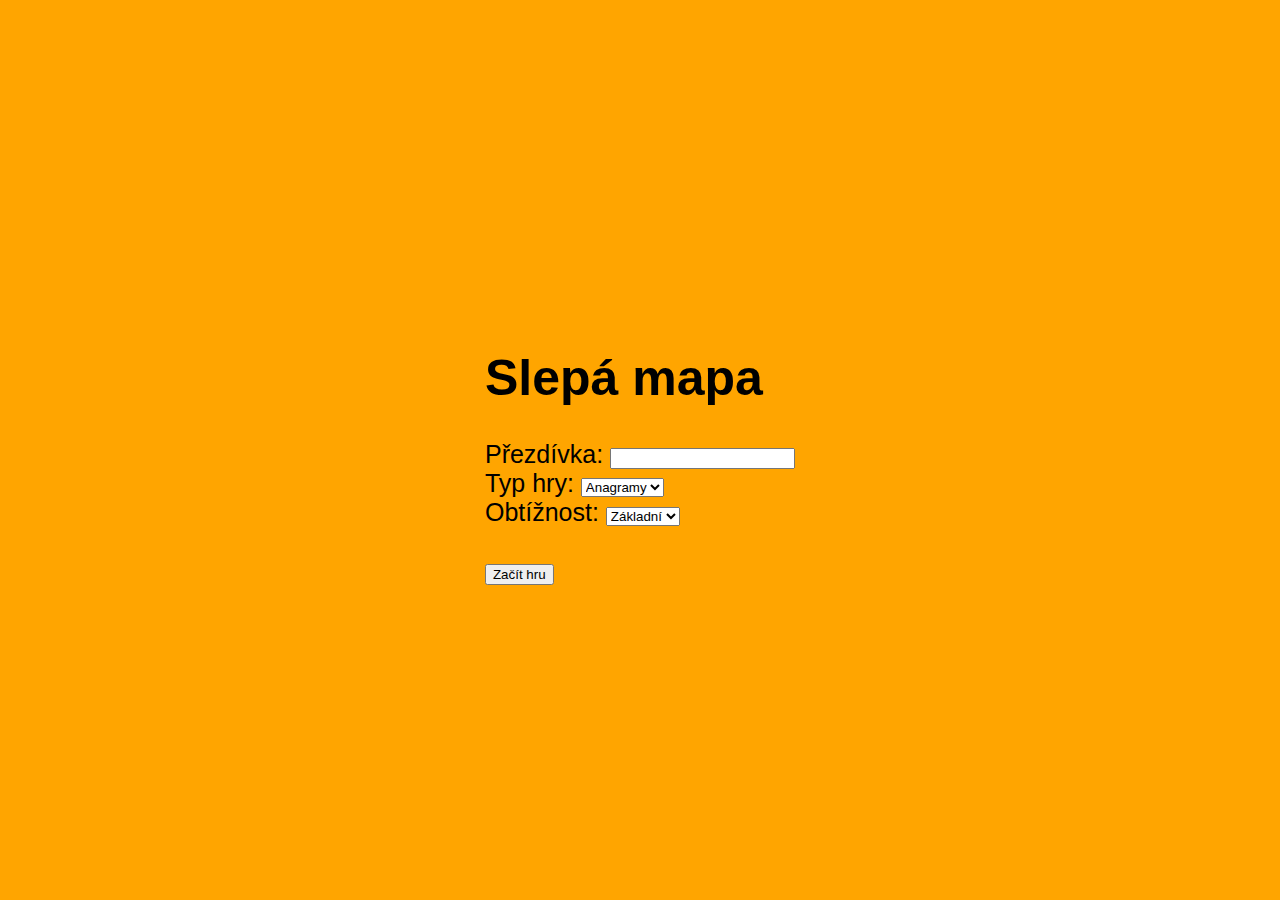
<file: index.html>
<!DOCTYPE html>
<html lang="cs">
<head>
    <meta charset="UTF-8">
    <meta name="viewport" content="width=device-width, initial-scale=1.0">
    <title>Slepá mapa</title>
    <link rel="stylesheet" href="/styles/style-index.css">
</head>
<body>
    <div class="menu-container">
            <h1>Slepá mapa</h1>
            Přezdívka:
            <input id="player-nickname" type="text"> <br>
            Typ hry:
            <select name="game-type" id="game-type">
                <option value="anagrams">Anagramy</option>
                <option value="flashing-letters">Klasické</option>
            </select> <br>
            Obtížnost:
            <select name="game-difficulty" id="game-difficulty">
                <option value="basic">Základní</option>
            </select> <br> <br>
            <input id="game-start-button" type="submit" value="Začít hru" onclick="startGame()">
    </div>

    <script>
        function startGame()
        {
            const elementGameType = document.getElementById("game-type").value;
            const elementGameDifficulty = document.getElementById("game-difficulty").value;
            const elementPlayerNickname = document.getElementById("player-nickname").value;

            if (elementPlayerNickname != "")
            {
                sessionStorage.setItem("gameType", elementGameType);
                sessionStorage.setItem("gameDifficulty", elementGameDifficulty);
                sessionStorage.setItem("playerNickname", elementPlayerNickname);
                window.location.href="game.html";
            }
            else 
            {
                alert("Přezdívka nesmí být prázdná!");
            }
        }

        const elementPlayerNickname = document.getElementById("player-nickname");
        elementPlayerNickname.addEventListener("keypress", function(event) {
    
            if (event.key === "Enter") {
                event.preventDefault();
                document.getElementById("game-start-button").click();
            }
        });
        
    </script> 
</body>
</html>
</file>
<file: styles/style-index.css>
body, html {
    height: 100%;
    margin: 0;
    background-color: orange;
    font-family: sans-serif;
  }

.menu-container {
    position: absolute;
    left: 50%;
    top: 50%;
    -webkit-transform: translate(-50%, -50%);
    transform: translate(-50%, -50%);
    font-family: sans-serif;
    font-size: 25px;
}
/*
display: flex;
align-items: center;
justify-content: center;
*/
</file>
